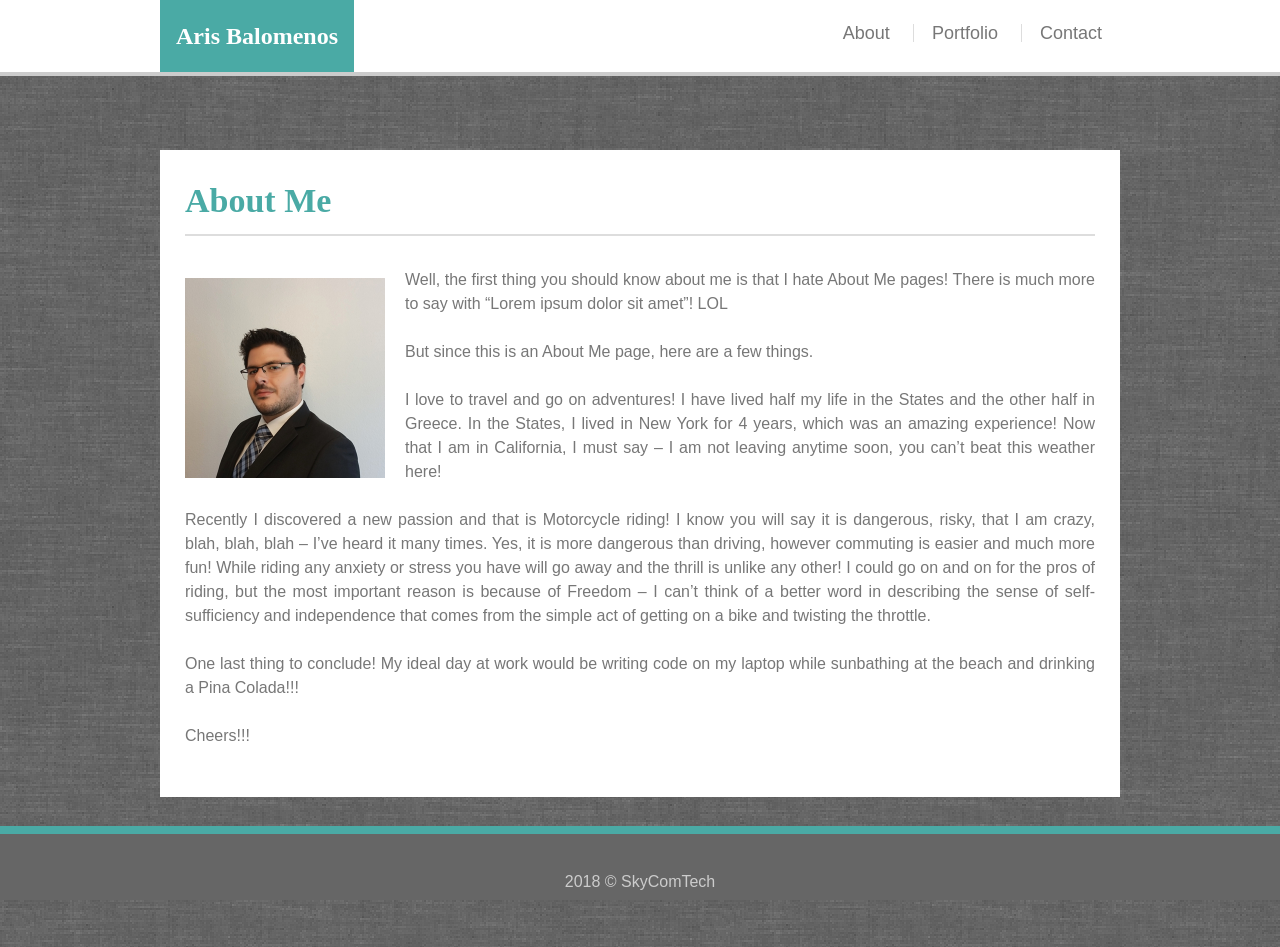
<file: index.html>
<!DOCTYPE html>
<html lang="en">
<head>
    <meta charset="utf-8" />
    <meta http-equiv="X-UA-Compatible" content="IE=edge">
    <title>SkyComTech</title>
    <meta name="viewport" content="width=device-width, initial-scale=1">

    <link href="favicon.ico" rel="shortcut icon">

    <link rel="stylesheet" type="text/css" media="screen" href="./assets/css/reset.css"/>
    <link rel="stylesheet" type="text/css" media="screen" href="./assets/css/style.css"/>
</head>
<body>

    <nav>
        <div class="navWrapper">
            <div class="navLeft">
                <h1>Aris Balomenos</h1>
            </div>
            <div class="navRight">
                <ul>
                    <li><a href="index.html">About</a></li>
                    <li><a href="portfolio.html">Portfolio</a></li>
                    <li><a href="contact.html">Contact</a></li>
                </ul>
            </div>
        </div>
    </nav>

    <section>
        <div class="about">
            <h2>About Me</h2>
            <hr>
            <br>
            <p>
                <img class="profile" src="./assets/images/profile.jpg" alt="AGB photo 404">Well, the first thing you should know about me is that I hate About Me pages! There is much more to say with “Lorem ipsum dolor sit amet”! LOL
            </p>
            <br>
            <p>
                But since this is an About Me page, here are a few things.
            </p>
            <br>
            <p>
                I love to travel and go on adventures! I have lived half my life in the States and the other half in Greece. In the States, I lived in New York for 4 years, which was an amazing experience! Now that I am in California, I must say – I am not leaving anytime soon, you can’t beat this weather here!
            </p>
            <br>
            <p>
                Recently I discovered a new passion and that is Motorcycle riding! I know you will say it is dangerous, risky, that I am crazy, blah, blah, blah – I’ve heard it many times. Yes, it is more dangerous than driving, however commuting is easier and much more fun! While riding any anxiety or stress you have will go away and the thrill is unlike any other! I could go on and on for the pros of riding, but the most important reason is because of Freedom – I can’t think of a better word in describing the sense of self-sufficiency and independence that comes from the simple act of getting on a bike and twisting the throttle.
            </p>
            <br>
            <p>
                One last thing to conclude! My ideal day at work would be writing code on my laptop while sunbathing at the beach and drinking a Pina Colada!!!
            </p>
            <br>
            <p>
                Cheers!!!
            </p>
            <br>
        </div>
    </section>

    <footer>
        2018 &copy; SkyComTech
    </footer>
    
</body>
</html>
</file>
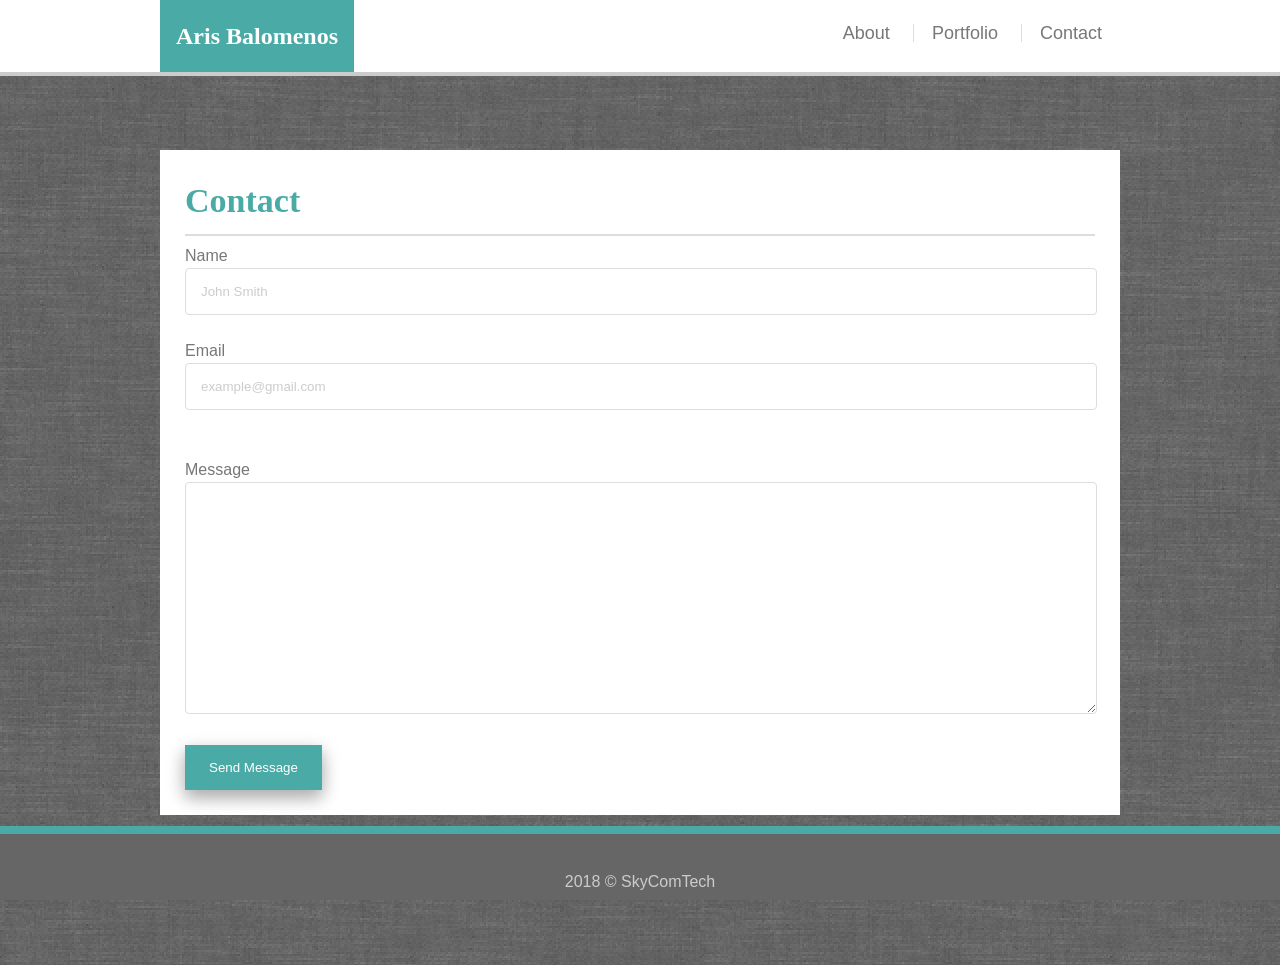
<file: contact.html>
<!DOCTYPE html>
<html lang="en">
<head>
    <meta charset="utf-8" />
    <meta http-equiv="X-UA-Compatible" content="IE=edge">
    <title>SkyComTech</title>
    <meta name="viewport" content="width=device-width, initial-scale=1">

    <link href="favicon.ico" rel="shortcut icon">

    <link rel="stylesheet" type="text/css" media="screen" href="./assets/css/reset.css"/>
    <link rel="stylesheet" type="text/css" media="screen" href="./assets/css/style.css"/>
</head>
<body>

    <nav>
        <div class="navWrapper">
            <div class="navLeft">
                <h1>Aris Balomenos</h1>
            </div>
            <div class="navRight">
                <ul>
                    <li><a href="index.html">About</a></li>
                    <li><a href="portfolio.html">Portfolio</a></li>
                    <li><a href="contact.html">Contact</a></li>
                </ul>
            </div>
        </div>
    </nav>

    <section>
        <div class="contact">
            <h2>Contact</h2>
            <hr>
            <div class="form">
                <form method="post" action="#" name="contactform" id="contactform">
                    <p>Name</p>
                    <input name="name" type="text" onfocus="if(this.value == 'John Smith') { this.value = ''; }" onblur="if(this.value == '') { this.value = 'John Smith'; }" value="John Smith">
                    <br><br>
                    <p>Email</p>
                    <input name="email" type="text" onfocus="if(this.value == 'example@gmail.com') { this.value = ''; }" onblur="if(this.value == '') { this.value = 'example@gmail.com'; }" value="example@gmail.com">
                    <br><br><br>
                    <p>Message</p>
                    <textarea name="comments" type="text" onfocus="if(this.value == 'Type your message...') { this.value = ''; }" onblur="if(this.value == '') { this.value = 'Type your message...'; }" value="Type your message..."></textarea>
                    <br><br>
                    <input type="submit" id="submit" value="Send Message">
                </form>
            </div>
        </div>
    </section>

    <footer>
        2018 &copy; SkyComTech
    </footer>

</body>
</html>
</file>
<file: assets/css/style.css>
/*------------ Main Structure ------------*/

html {
    background: url("../images/background.png") repeat;
}

body {
    font-family: Arial, Helvetica, sans-serif;
    color: #777777;
    font-size: 16px;
}

nav {
    position: fixed;
    width: 100%;
    height: 72px;
    background-color: #ffffff;
    border-bottom: 4px solid #cccccc;
    z-index: 1; /* To avoid content from going over navbar when scrolling */
}

section {
    width: 960px;
    padding-top: 150px;
    margin: 0 auto;
}

footer {
    position: fixed;
    bottom: 0px;
    width: 100%;
    padding-top: 40px;
    padding-bottom: 10px;
	color: #cccccc;
	background-color: #666666;
	border-top: 8px solid #4aaaa5;
    text-align: center;
}

/* Standard for all pages */
.about, .contact, .portfolio {
    position: relative;
    width: 910; /* 960 - 50 from padding */
    padding: 25px;
    margin-bottom: 150px;
    color: #777777;
    background-color: #ffffff;
    border-color: #dddddd;
    font-size: 16px;
    line-height: 1.5;
    text-align: left;
}

/* Clearfix hack */
.about,.portfolio,.contact::after{
    content: "";
    display: block;
    clear: both;
}

/* Define h1 style */
h1 {
    font-size: 24px;
    font-weight: bold;
    color: #ffffff;
    border-color: #cccccc;
    font-family: Georgia, 'Times New Roman', Times, serif;
}

/* Define h2 style */
h2 {
    font-size: 34px;
    font-weight: bold;
    color: #4aaaa5;
    border-color: #cccccc;
    font-family: Georgia, 'Times New Roman', Times, serif;
}

/* Define hr style */
hr {
    margin-left: auto;
    margin-right: auto;
    border: 1px solid #dddddd;
}

/*---------- Main Structure End ----------*/


/*------------ Navigation ------------*/

.navWrapper {
    width: 960px;
    margin: 0 auto;
}

.navLeft {
    float:left;
    background-color: #4aaaa5;
    padding: 24px 16px;
}

.navRight {
    float: right;
    font-size: 18px;
    margin: 24px auto;
}

/* Navigation menu items */
.navWrapper ul li {
    display: inline-block;
}

/* Navigation separator | */
.navWrapper ul li+li {
	border-left: 1px solid #dddddd;
}
 
.navWrapper a {
    padding: 100% 8px 30px 8px;
    margin: 10px;
    text-align: right;
    text-decoration: none; /* remove underlining */
}

.navWrapper a:link {
    color: #777777;
}

.navWrapper a:visited {
    color: #777777;
}

.navWrapper a:hover {
    background-color: #4aaaa5;
    color: #ffffff;
}

.navWrapper a:active {
    background-color: #53BFBA;
    color: #ffffff;
}

/*---------- Navigation End ----------*/


/*------------ About Page ------------*/

.about p {
    text-align: justify;
}

img.profile {
    float: left;
    padding: 10px 20px 20px 0px;
    width: 200px;
    height: 200px;
}

/*---------- About Page End ----------*/


/*------------ Portfolio Page ------------*/

.portfolio ul {
    width: 610px;
    margin: 0 auto;
    text-align: justify;
}

.portfolio li {
    position: relative;
    display: inline-block;
	width: 270px;
    height: 200px;
    border: 1px solid #dddddd;
    margin: 15px;
    padding: 0;
    transition: all .2s ease-in-out; /* Scale on Hover with Transition */
}

.portfolio p {
    position: absolute;
    width: 270px;
	bottom: 50px;
	text-align: center;
	background-color: #4aaaa5;
	padding: 10px 0px 10px 0px;
	color: #ffffff;
}

 /* Scale on Hover with Transition */
.portfolio li:hover {
    transform: scale(1.1);
}

/*---------- Portfolio Page End ----------*/


/*------------ Contact Page ------------*/

.form {
    width: 910px; /* 960 - 50 from padding */
    margin: 0 auto;
    padding: 0 auto;
}

#contactform {
    width: 100%;
    margin: 0 auto;
    padding: 0 auto;
}

input[type=text], textarea {
    width: 880px; /* 960 - 50 -30 from padding */
    padding: 15px;
    border: 1px solid #dddddd;
    color: #cccccc;
    border-radius: 4px; /* rounded corners */
}

textarea {
    height: 200px;
}

#submit {
	background-color: #4aaaa5;
	color: #ffffff;
	border: none;
    padding: 15px 24px;
    box-shadow: 0 8px 16px 0 rgba(0,0,0,0.2), 0 6px 20px 0 rgba(0,0,0,0.19); /* Shadow effect */
}

#submit:hover
{
  background-color: #53BFBA;
}

/*---------- Contact Page End ----------*/
</file>
